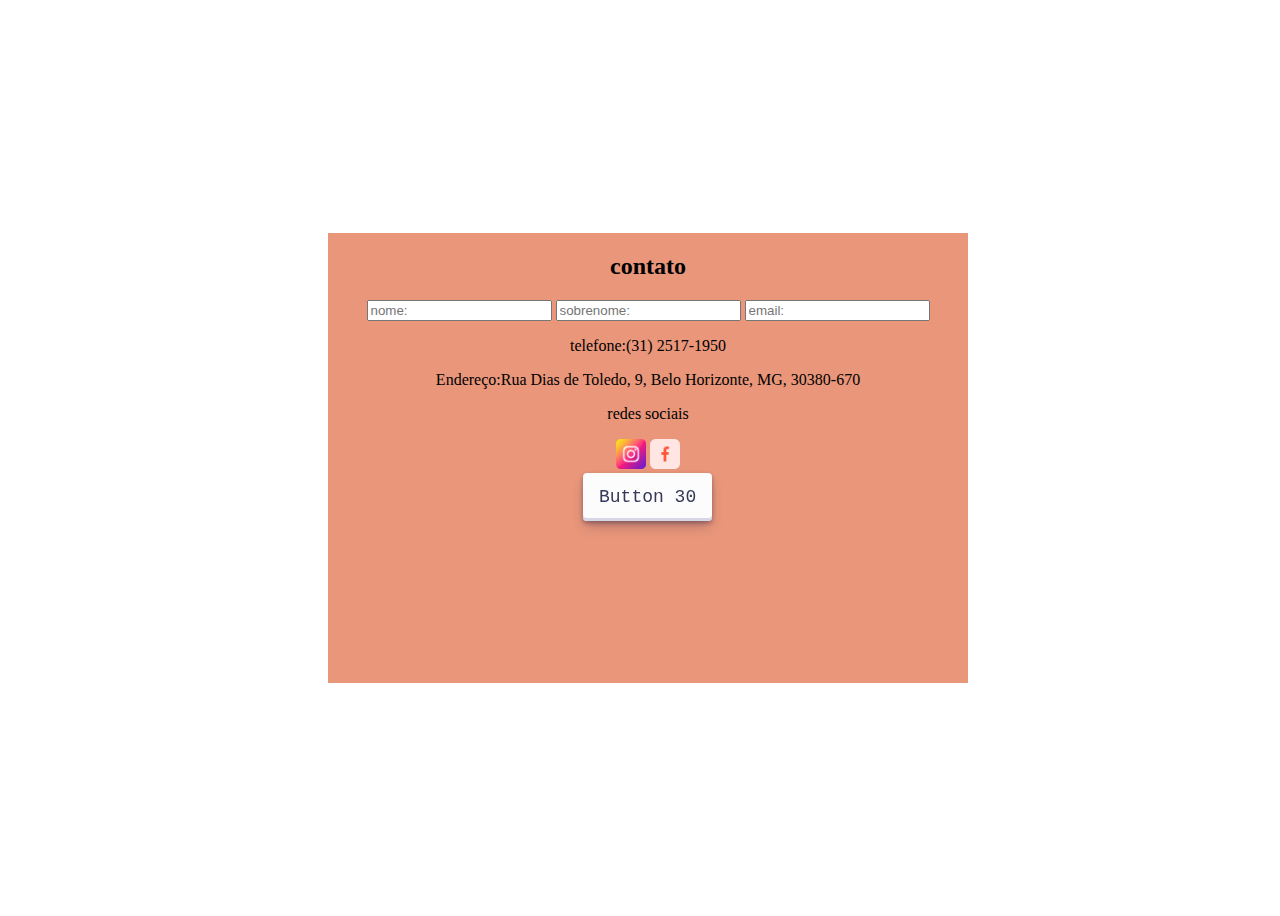
<file: contato.html>
<!DOCTYPE html>
<html lang="en">
  <head>
    <meta charset="UTF-8" />
    <meta name="viewport" content="width=device-width, initial-scale=1.0" />
    <link rel="stylesheet" href="style.css" />
    <title>Document</title>
  </head>
  <body>
    <div class="container">
      <div class="casa">
        <form action="">
          <h2>contato</h2>
          <input type="text" placeholder="nome:" />
          <input type="text" placeholder="sobrenome:" />
          <input type="email" name="" placeholder="email:" />
          
          <p>telefone:(31) 2517-1950</p>
          <p>Endereço:Rua Dias de Toledo, 9, Belo Horizonte, MG, 30380-670</p>
          <p>redes sociais</p>
          <a href="https://www.instagram.com/obrassociaispavonianas/"
          ><img src="instagram.png" class="instagram" alt=""
          /></a>
          <a href="https://pt-br.facebook.com/obrassociaispavonianas/"
          ><img src="facebook.png" class="facebook" alt=""
          /></a>
        </form>
        <div>
            <button class="button-30" role="button" src="">Button 30</button>

        </div>
      </div>
    </div>
  </body>
</html>
</file>
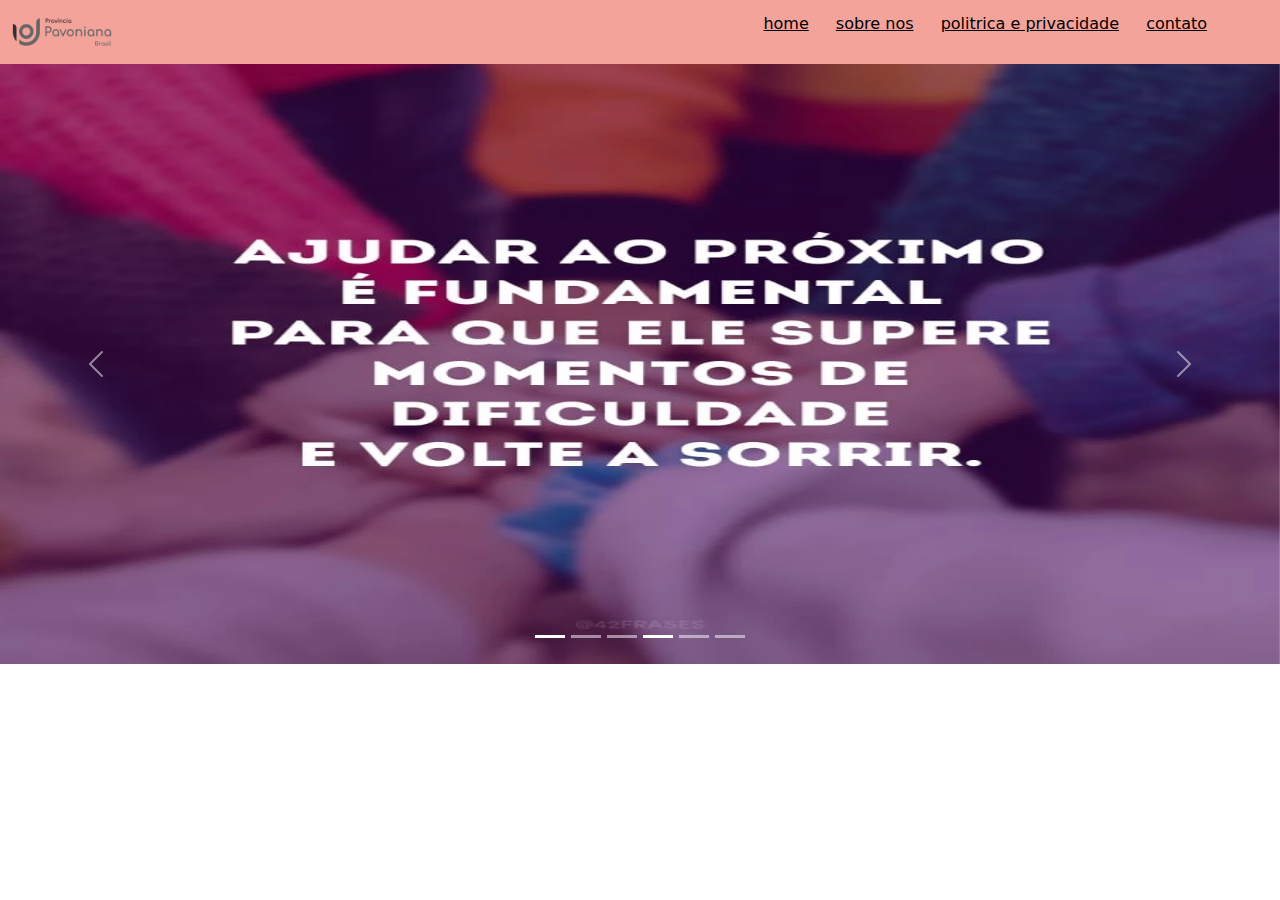
<file: home.html>
<!DOCTYPE html>
<html lang="en">

<head>
    <meta charset="UTF-8">
    <meta name="viewport" content="width=device-width, initial-scale=1.0">
    <title>carossel</title>
    <link rel="stylesheet" href="css/carrossel.css">
    <link rel="stylesheet" href="css/style.css">
    <link rel="stylesheet" href="./lib/bootstrap.min.css">

</head>

<body>
    <header>
        <div class="logo">
            <img class="imagem" src="logo aopa.png" alt="" width="180">
        </div>
        <div class="menu">
            <ul>
                <a href="home.html">home</a>
                <a href="sobrenos.html">sobre nos</a>
                <a href="privacidade.html">politrica e privacidade</a>
                <a href="contato.html">contato</a>
            </ul>
        </div>
    </header>

    <section id="carousel-exemplo" class="carousel slide" data-bs-ride="carousel">
        <div class="carousel-inner">
            
          <article data-bs-interval="2500" class="carousel-item active">
            <img class="d-block w-100" src="./assets/ajudar-ao-proximo.webp"
              alt="Imagem de uma montanha">
            <div class="carousel-caption">
              <h2></h2>
            </div>
          </article>

          <article data-bs-interval="2500" class="carousel-item">
            <img class="d-block w-100" src="assets/iamgem aopa.jpg"
              alt="Imagem de uma montanha">
            <div class="carousel-caption">
              <h2></h2>
            </div>
          </article>

          <article data-bs-interval="2500" class="carousel-item">
            <img class="d-block w-100" src="assets/imagem aopa 6.jpg"
              alt="Imagem de uma montanha">
            <div class="carousel-caption">
              <h2></h2>
            </div>
          </article>

          <article data-bs-interval="2500" class="carousel-item">
            <img class="d-block w-100" src="assets/images aopa3.jpg"
              alt="Imagem de uma montanha">
            <div class="carousel-caption">
              <h2></h2>
            </div>
          </article>
          
    
        </div>

        <button data-bs-target="#carousel-exemplo" data-bs-slide="prev" class="carousel-control-prev" type="button">
          <span class="carousel-control-prev-icon"></span>
        </button>
        <button data-bs-target="#carousel-exemplo" data-bs-slide="next" class="carousel-control-next" type="button">
          <span class="carousel-control-next-icon"></span>
        </button>
        
    
        <ol class="carousel-indicators">
          <li data-bs-target="#carousel-exemplo" data-bs-slide-to="0" class="active"></li>
          <li data-bs-target="#carousel-exemplo" data-bs-slide-to="1"></li>
          <li data-bs-target="#carousel-exemplo" data-bs-slide-to="2"></li>
        
        <li data-bs-target="#carousel-exemplo" data-bs-slide-to="0" class="active"></li>
          <li data-bs-target="#carousel-exemplo" data-bs-slide-to="1"></li>
          <li data-bs-target="#carousel-exemplo" data-bs-slide-to="2"></li>
        </ol>
      </section>
      <script src="./lib/bootstrap.bundle.min.js"></script>
</body>

</html>
</file>
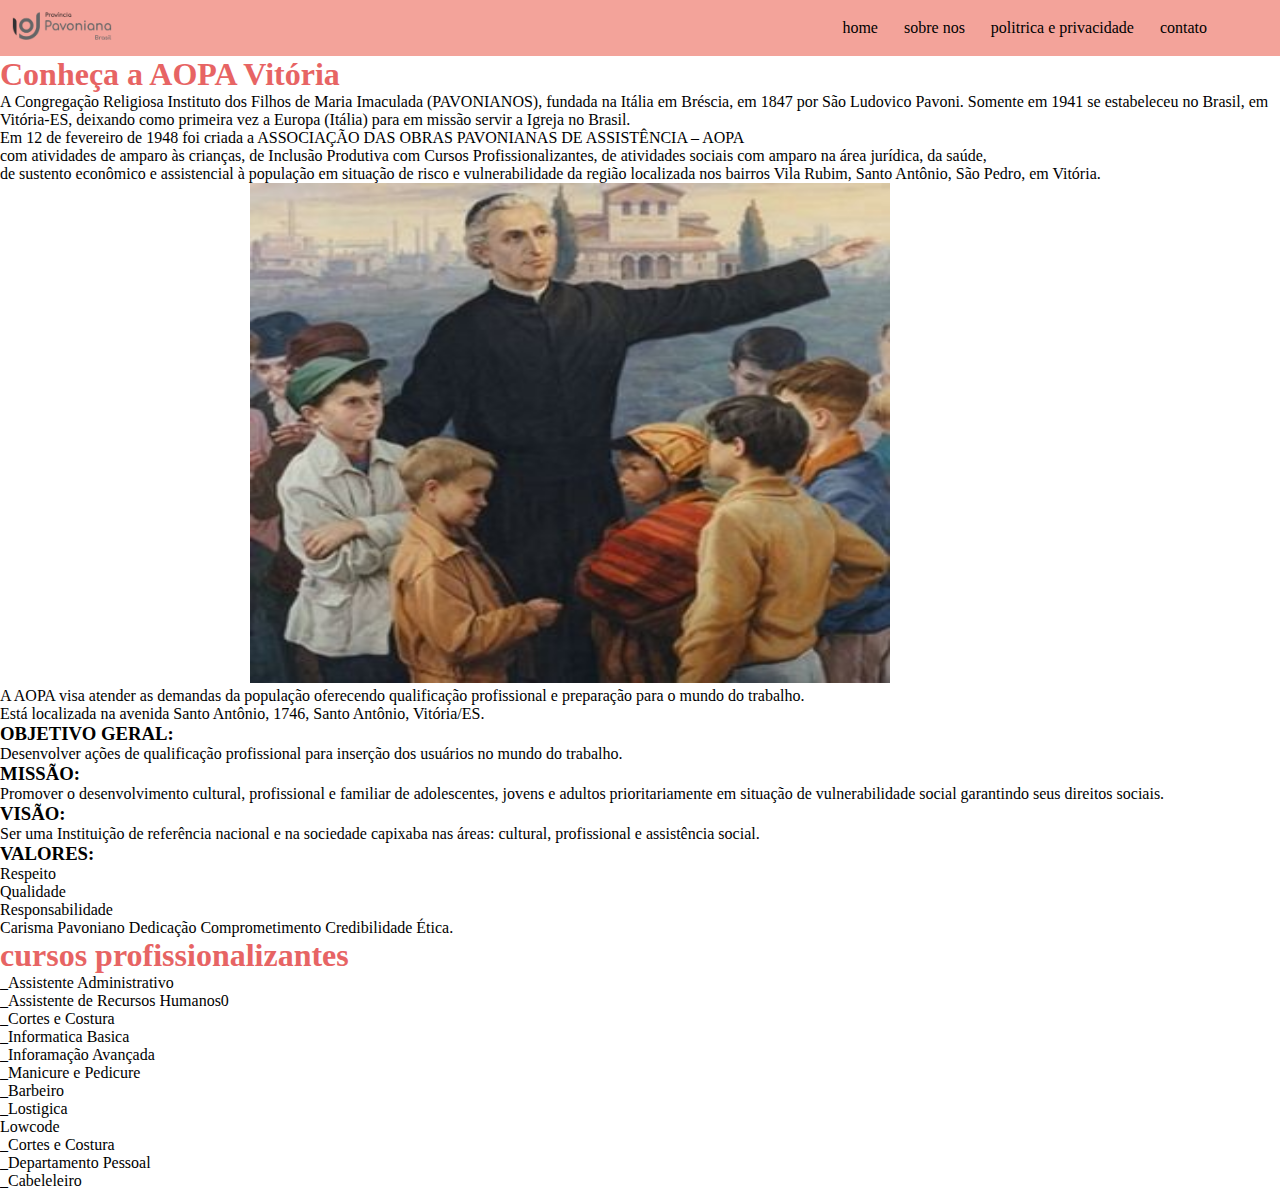
<file: sobrenos.html>
<!DOCTYPE html>
<html lang="en">
<head>
    <meta charset="UTF-8">
    <meta name="viewport" content="width=device-width, initial-scale=1.0">
    <title>Document</title>
    <link rel="stylesheet" href="./css/style.css">
</head>
<body>
    <div class="corpo-sobre-nos">

    
    <header>
        <div class="logo">
            <img class="imagem"  src="logo aopa.png" alt="" width="180">
        </div>
        <div class="menu">
            <ul>
                <a href="home.html">home</a>
                <a href="sobrenos.html">sobre nos</a>
                <a href="privacidade.html">politrica e privacidade</a>
                <a href="contato.html">contato</a>
            </ul>
        </div>
    </header> 
        
         
     <h1><b>Conheça a AOPA Vitória</b></h1>

<p>A Congregação Religiosa Instituto dos Filhos de Maria Imaculada (PAVONIANOS), fundada na Itália em Bréscia, em 1847 por São Ludovico Pavoni.
Somente em 1941 se estabeleceu no Brasil, em Vitória-ES, deixando como primeira vez a Europa (Itália) para em missão servir a Igreja no Brasil.</p>

<p>Em 12 de fevereiro de 1948 foi criada a ASSOCIAÇÃO DAS OBRAS PAVONIANAS DE ASSISTÊNCIA
 – AOPA <br> com atividades de amparo às crianças, de Inclusão Produtiva com Cursos Profissionalizantes, de atividades sociais com amparo na área jurídica, da saúde, <br>
de sustento econômico e assistencial à população em situação de risco e vulnerabilidade da região localizada nos bairros Vila Rubim, Santo Antônio, São Pedro, em Vitória.</p>

<img class="imagem2" src="/assets/01-Ludovico-Pavoni-cancaonova.jpg"
              alt="250px">
              
<p>A AOPA visa atender as demandas da população oferecendo qualificação profissional e preparação para o mundo do trabalho.<br>
     Está localizada na avenida Santo Antônio, 1746, Santo Antônio, Vitória/ES.</p>
     
     <h3>OBJETIVO GERAL: </h3>                                               
     Desenvolver ações de qualificação profissional para inserção dos usuários no mundo do trabalho.
     
     <h3>MISSÃO:</h3>
     Promover o desenvolvimento cultural, profissional e familiar de adolescentes, jovens e adultos prioritariamente em situação de vulnerabilidade social garantindo seus direitos sociais.
     
     <h3>VISÃO:</h3>
     Ser uma Instituição de referência nacional e na sociedade capixaba nas áreas: cultural, profissional e assistência social.
     
     <h3>VALORES: </h3>                                     
     <li>Respeito</li>
    <li>Qualidade</li>
     <li>Responsabilidade</li>
     Carisma Pavoniano
     Dedicação
     Comprometimento
     Credibilidade
     Ética.

    <h1><b>cursos profissionalizantes</b></h1>

    <p>_Assistente Administrativo</p>
    <p>_Assistente de Recursos Humanos0</p>
    <p>_Cortes e Costura</p>
    <p>_Informatica Basica</p>
    <p>_Inforamação Avançada</p>
    <p>_Manicure e Pedicure</p>
    <p>_Barbeiro</p>
    <P>_Lostigica</P>
    <p>Lowcode</p>
    <P>_Cortes e Costura</P>
    <p>_Departamento Pessoal</p>
    <p>_Cabeleleiro</p>








    </div>

</body>
</html>
</file>
<file: style.css>
Ul{
  display: flex;
  justify-content: space-between;
  align-items: center;
 list-style-type: nome;
 margin: 0cqmax;
 color: black;
}
.menu{
  background-color: darksalmon;
  color: black;
  padding: 40px;
  text-decoration: overline;
  font-family: 'Franklin Gothic Medium', 'Arial Narrow', Arial, sans-serif;
}

.botoes:hover{
  background-color: rgb(221, 9, 9);
  color: black;
  
}




h1{
  color: rgb(206, 19, 19);
}
 .ul{
  display: flex;
  justify-content: space-between;
  align-items: center;
  list-style-type: none;
  margin: 0cqmax;
  color: black;
 }
  
 .privacidade {
  text-align: center;
  display:flex;
  justify-content: center;




 }


 .imgAOPA{
  width: 30%;
 }
 .container{
  width: 100vw;
  height: 100vh;

display: flex;
justify-content: center;
align-items: center;

 }

  .casa{
    width: 50%;
    height: 50%;
    background-color: darksalmon;
text-align: center;
  }
  .instagram{
    width: 30px;
    height: 30px;
  }
  .facebook{
    width:30px;
    width:30px;
  }

  .contato{
    font-family: 'Franklin Gothic Medium', 'Arial Narrow', Arial, sans-serif;
    
  }
  .redes sociais{
    font-family: 'Franklin Gothic Medium', 'Arial Narrow', Arial, sans-serif;
  }
  h2{
    color: black;
    text-align: center;
  }

  
/* CSS */
.button-30 {
  align-items: center;
  appearance: none;
  background-color: #FCFCFD;
  border-radius: 4px;
  border-width: 0;
  box-shadow: rgba(45, 35, 66, 0.4) 0 2px 4px,rgba(45, 35, 66, 0.3) 0 7px 13px -3px,#D6D6E7 0 -3px 0 inset;
  box-sizing: border-box;
  color: #36395A;
  cursor: pointer;
  display: inline-flex;
  font-family: "JetBrains Mono",monospace;
  height: 48px;
  justify-content: center;
  line-height: 1;
  list-style: none;
  overflow: hidden;
  padding-left: 16px;
  padding-right: 16px;
  position: relative;
  text-align: left;
  text-decoration: none;
  transition: box-shadow .15s,transform .15s;
  user-select: none;
  -webkit-user-select: none;
  touch-action: manipulation;
  white-space: nowrap;
  will-change: box-shadow,transform;
  font-size: 18px;
}

.button-30:focus {
  box-shadow: #D6D6E7 0 0 0 1.5px inset, rgba(45, 35, 66, 0.4) 0 2px 4px, rgba(45, 35, 66, 0.3) 0 7px 13px -3px, #D6D6E7 0 -3px 0 inset;
}

.button-30:hover {
  box-shadow: rgba(45, 35, 66, 0.4) 0 4px 8px, rgba(45, 35, 66, 0.3) 0 7px 13px -3px, #D6D6E7 0 -3px 0 inset;
  transform: translateY(-2px);
}

.button-30:active {
  box-shadow: #D6D6E7 0 3px 7px inset;
  transform: translateY(2px);
}
</file>
<file: css/carrossel.css>
.carousel-inner img {
  max-height: 600px; /* ajuste para a altura desejada */
  width: auto; /* mantém a proporção */
  margin: 0 auto; /* centraliza a imagem */
}
</file>
<file: css/style.css>
@import "../components/reset.css";
@import "../components/navbar.css";

.imagemFundo > img{
  width: 100vw;
  height: 100vh;
}

h1{
  color: rgb(231, 100, 100);
}
 .ul{
  display: flex;
  justify-content: space-between;
  align-items: center;
  list-style-type: none;
  margin: 0cqmax;
  color: black;
 }
  
 .privacidade {
  text-align: center;
  display:flex;
  justify-content: center;
 }


 .imgAOPA{
  width: 30%;
 }
 .container{
  width: 100vw;
  height: 100vh;

display: flex;
justify-content: center;
align-items: center;

 }

  .casa{
    width: 50%;
    height: 50%;
    background-color: darksalmon;
text-align: center;
  }
  .instagram{
    width: 30px;
    height: 30px;
  }
  .facebook{
    width:30px;
    width:30px;
  }

  .contato{
    font-family: 'Franklin Gothic Medium', 'Arial Narrow', Arial, sans-serif;
    
  }
  .redes sociais{
    font-family: 'Franklin Gothic Medium', 'Arial Narrow', Arial, sans-serif;
  }
  h2{
    color: black;
    text-align: center;
  }

  
/* CSS */
.button-30 {
  align-items: center;
  appearance: none;
  background-color: #FCFCFD;
  border-radius: 4px;
  border-width: 0;
  box-shadow: rgba(45, 35, 66, 0.4) 0 2px 4px,rgba(45, 35, 66, 0.3) 0 7px 13px -3px,#D6D6E7 0 -3px 0 inset;
  box-sizing: border-box;
  color: #36395A;
  cursor: pointer;
  display: inline-flex;
  font-family: "JetBrains Mono",monospace;
  height: 48px;
  justify-content: center;
  line-height: 1;
  list-style: none;
  overflow: hidden;
  padding-left: 16px;
  padding-right: 16px;
  position: relative;
  text-align: left;
  text-decoration: none;
  transition: box-shadow .15s,transform .15s;
  user-select: none;
  -webkit-user-select: none;
  touch-action: manipulation;
  white-space: nowrap;
  will-change: box-shadow,transform;
  font-size: 18px;
}

.button-30:focus {
  box-shadow: #D6D6E7 0 0 0 1.5px inset, rgba(45, 35, 66, 0.4) 0 2px 4px, rgba(45, 35, 66, 0.3) 0 7px 13px -3px, #D6D6E7 0 -3px 0 inset;
}

.button-30:hover {
  box-shadow: rgba(45, 35, 66, 0.4) 0 4px 8px, rgba(45, 35, 66, 0.3) 0 7px 13px -3px, #D6D6E7 0 -3px 0 inset;
  transform: translateY(-2px);
}

.button-30:active {
  box-shadow: #D6D6E7 0 3px 7px inset;
  transform: translateY(2px);
}
.botoes{
  color: rgb(228, 29, 29);
 background-color: darksalmon;
 
}
.botoes-doacao{
  margin: 10px;
  padding: 10px;
  box-shadow: 5px 5px 5px rgb(212, 6, 6);
  border-radius: 10%;
  color: rgb(219, 39, 39);
 background-color: darksalmon;
 
}
body{
background-repeat: no-repeat;
background-position: center;
background-size: auto;
  background-image: url(https://cdn.prod.website-files.com/6144a0dee1cc360ead64bba6/64de76efcf05db875c31e6a7_FULL-6B.jpg);
}
.imagem{
  width: 100px;

}
.corpo-sobre-nos{
  background-color: rgb(255, 255, 255);
}

.imagem2{
  margin-left: 250px;
  width: 50%;
  height: 500px;
}
</file>
